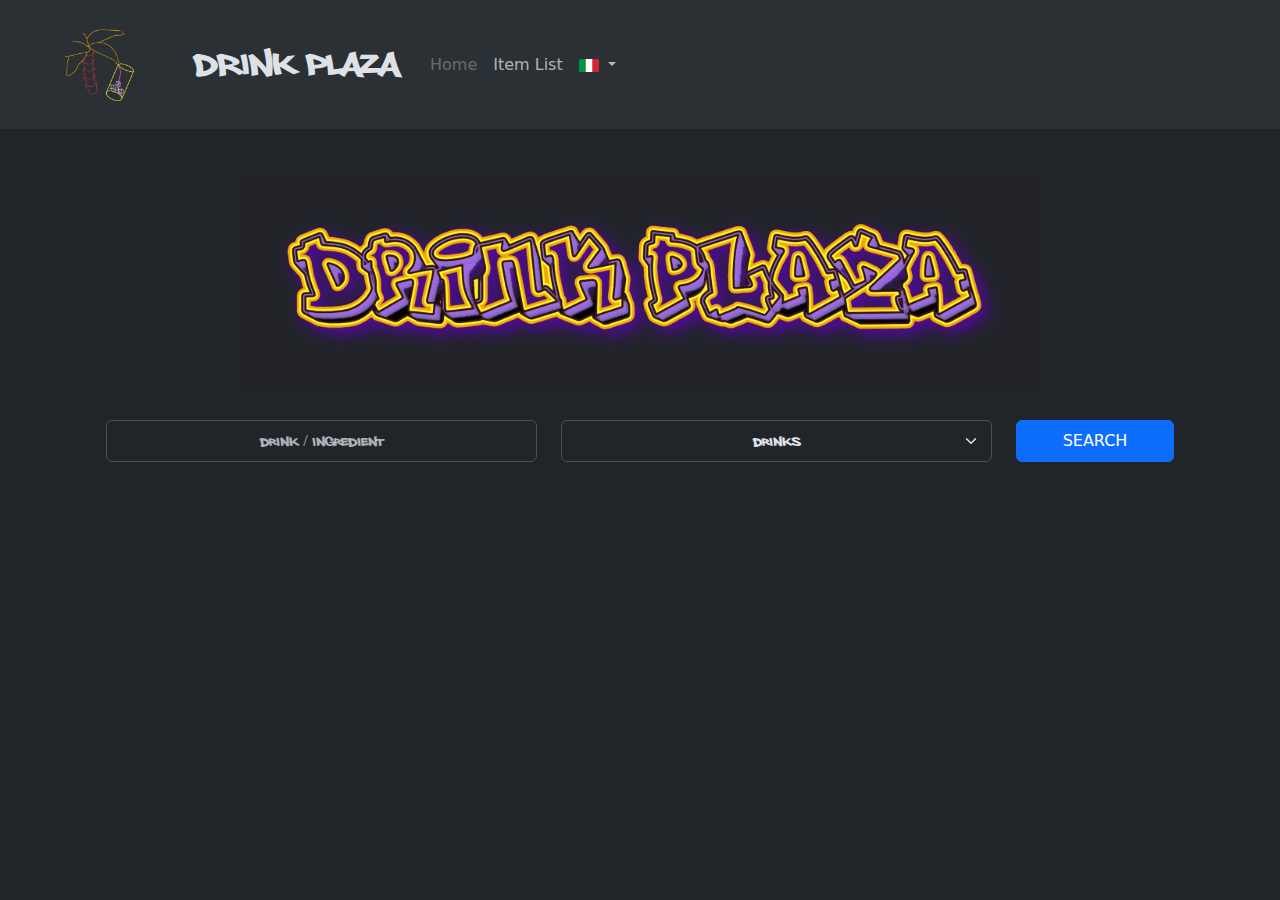
<file: index.html>
<!doctype html>
<html lang="en">

<head>
    <meta chartt="utf-8">
    <meta name="viewport" content="width=device-width, initial-scale=1">
    <link href="https://cdn.jsdelivr.net/npm/bootstrap@5.3.3/dist/css/bootstrap.min.css" rel="stylesheet"
    integrity="sha384-QWTKZyjpPEjISv5WaRU9OFeRpok6YctnYmDr5pNlyT2bRjXh0JMhjY6hW+ALEwIH" crossorigin="anonymous">
    
    <title>Drink Plaza</title>
    <link rel="icon" href="./img/palms.png">
    
    <link rel="stylesheet" href="./css/style.css">

</head>

<body data-bs-theme="dark">
    <nav class="navbar navbar-expand-md bg-body-tertiary p-3">
        <div class="container-fluid">
            <a class="navbar-brand">
                <img src="./img/drinkPlaza.png" class="d-inline-block align-text-top img-fluid">
            </a>

            <button class="navbar-toggler" type="button" data-bs-toggle="collapse" data-bs-target="#navbarNav"
                aria-controls="navbarNav" aria-expanded="false" aria-label="Toggle navigation">
                <span class="navbar-toggler-icon"></span>
            </button>

            <h1 class="me-4 d-none d-md-block">DRINK PLAZA</h1>
            <div class="collapse navbar-collapse" id="navbarNav">
                <ul class="navbar-nav">
                    <li class="nav-item">
                        <a class="nav-link disabled">Home</a>
                    </li>
                    
                    <li class="nav-item">
                        <a class="nav-link" href="#">Item List</a>
                    </li>

                    <!-- add `./pages/list.html`
                    <li class="nav-item dropdown">
                        <a class="nav-link dropdown-toggle" href="#" role="button" data-bs-toggle="dropdown"
                            aria-expanded="false">
                            Item List
                        </a>

                        <ul class="dropdown-menu text-center">
                            <a href="./pages/list.html">List</a><br>
                            <a href="./pages/list.html#categories">Categories</a><br>
                            <a href="./pages/list.html#glasses">Glasses</a><br>
                            <a href="./pages/list.html#ingredients">Ingredients</a><br>
                            <a href="./pages/list.html#alcohol">Alcohol</a><br>
                                
                        </ul>

                    -->
                    </li>

                    <li class="nav-item dropdown">
                        <a class="nav-link dropdown-toggle" href="#" role="button" data-bs-toggle="dropdown"
                            aria-expanded="false">
                            <img src="./img/langs/it.png"
                                style="max-width: 20px; border-radius: 10%;">
                        </a>
                        <ul class="dropdown-menu">
                            <button class="btn btn-dark disabled" value="IT">
                                Italiano
                                <img
                                    src="./img/langs/it.png">
                            </button>

                            <button class="btn btn-dark" value="EN">
                                English
                                <img src="./img/langs/en.png">
                            </button>


                            <button class="btn btn-dark" value="ES">
                                Español
                                <img
                                    src="./img/langs/es.png">
                            </button>


                            <button class="btn btn-dark" value="DE">
                                Deutsche
                                <img
                                    src="./img/langs/de.png">
                            </button>

                            <button class="btn btn-dark" value="FR">
                                Français
                                <img
                                    src="./img/langs/fr.png">
                            </button>
                        </ul>
                    </li>
                </ul>
            </div>
        </div>
    </nav>


    <div class="container text-center mt-5">
        <img src="./img/title.gif" class="img-fluid" style="max-width: 75%;">

        <div class="container row mt-3 mx-auto">

            <div class="col-lg-5 col-sm-6 mt-3">
                <div class="input-group">
                    <input type="text" class="form-control p-2 text-center" placeholder="Drink / Ingredient" id="search">
                </div>
            </div>

            <div class="col-lg-5 col-sm-6 mt-3">
                <select class="form-select p-2 text-center" id="searchType">
                    <option value="s" selected>Drinks</option>
                    <option value="i">Ingredients</option>
                    <option value="filter-i">Filter by Ingredient</option>
                    <option value="random">Random</option>
                    <option value="a">Type (alcoholic / non alcoholic / optional alcohol)</option>
                    <option value="c">Category</option>
                    <option value="g">Glass</option>
                </select>
            </div>

            <div class="col-lg-2 mt-3">
                <div class="d-grid gap-2">
                    <button class="btn btn-primary p-2" id="searchBtn">SEARCH</button>
                </div>
            </div>
        </div>

        <h3 class="text-danger mt-5" id="errLabel"></h3>
        
        <div class="container mt-5" id="main"></div>
    </div>

    <script src="https://cdn.jsdelivr.net/npm/bootstrap@5.3.3/dist/js/bootstrap.bundle.min.js"
        integrity="sha384-YvpcrYf0tY3lHB60NNkmXc5s9fDVZLESaAA55NDzOxhy9GkcIdslK1eN7N6jIeHz"
        crossorigin="anonymous"></script>

    <script src="./js/script.js"></script>
</body>

</html>
</file>
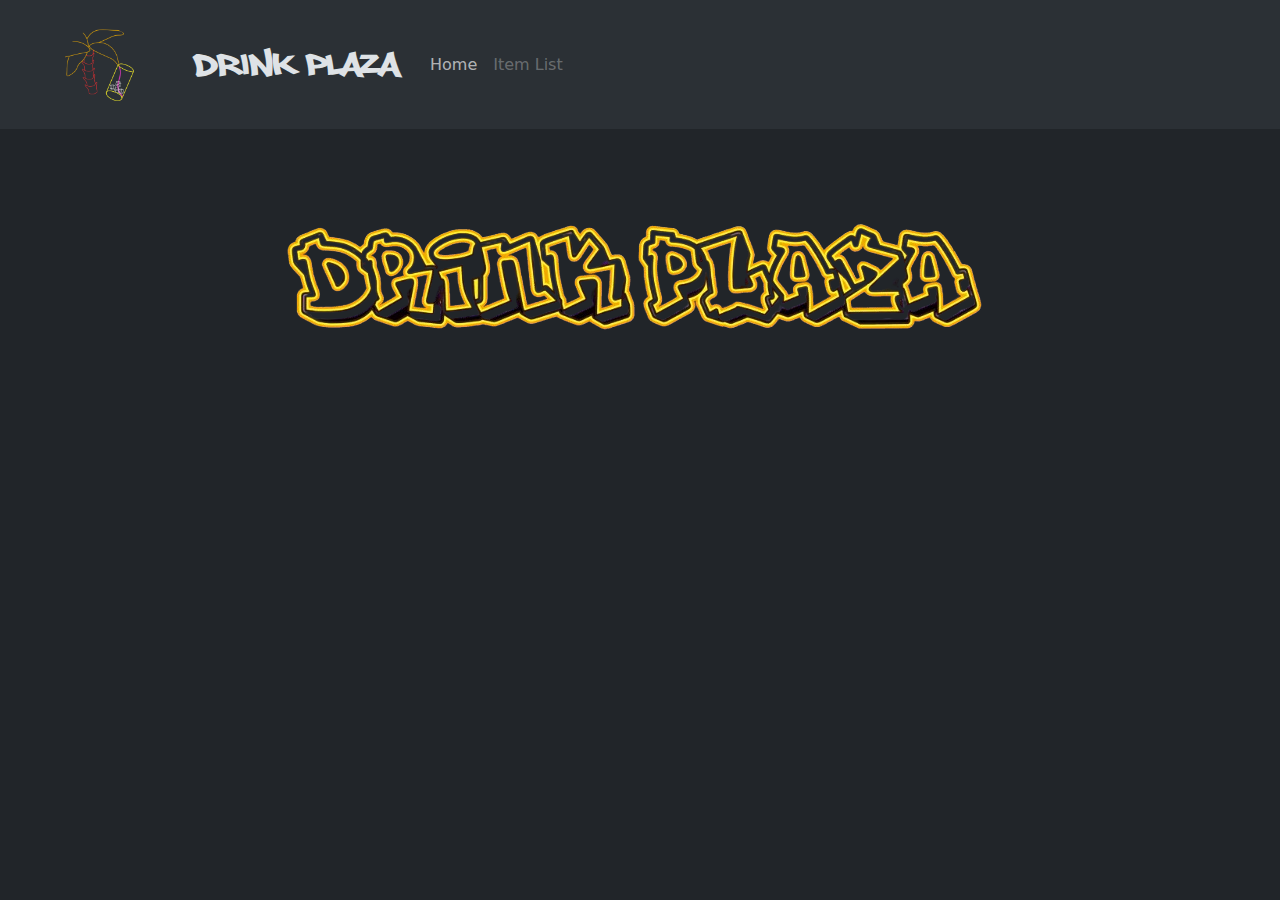
<file: list.html>
<!doctype html>
<html lang="en">

<head>
    <meta chartt="utf-8">
    <meta name="viewport" content="width=device-width, initial-scale=1">
    <link href="https://cdn.jsdelivr.net/npm/bootstrap@5.3.3/dist/css/bootstrap.min.css" rel="stylesheet"
        integrity="sha384-QWTKZyjpPEjISv5WaRU9OFeRpok6YctnYmDr5pNlyT2bRjXh0JMhjY6hW+ALEwIH" crossorigin="anonymous">

    <title>Drink Plaza</title>
    <link rel="icon" href="./img/palms.png">

    <link rel="stylesheet" href="./css/style.css">

</head>

<body data-bs-theme="dark">
    <nav class="navbar navbar-expand-md bg-body-tertiary p-3">
        <div class="container-fluid">
            <a class="navbar-brand">
                <img src="./img/drinkPlaza.png" class="d-inline-block align-text-top img-fluid">
            </a>

            <button class="navbar-toggler" type="button" data-bs-toggle="collapse" data-bs-target="#navbarNav"
                aria-controls="navbarNav" aria-expanded="false" aria-label="Toggle navigation">
                <span class="navbar-toggler-icon"></span>
            </button>

            <h1 class="me-4 d-none d-md-block">DRINK PLAZA</h1>
            <div class="collapse navbar-collapse" id="navbarNav">
                <ul class="navbar-nav">
                    <li class="nav-item">
                        <a class="nav-link" href="./">Home</a>
                    </li>
                    
                    <li class="nav-item">
                        <a class="nav-link disabled">Item List</a>
                    </li>
                </ul>
            </div>
        </div>
    </nav>


    <div class="container text-center mt-5" id="mainDiv">
        <img src="./img/title.png" class="img-fluid title">
    </div>



    <script src="https://cdn.jsdelivr.net/npm/bootstrap@5.3.3/dist/js/bootstrap.bundle.min.js"
        integrity="sha384-YvpcrYf0tY3lHB60NNkmXc5s9fDVZLESaAA55NDzOxhy9GkcIdslK1eN7N6jIeHz"
        crossorigin="anonymous"></script>

    <script src="./js/common.js"></script>
    <script src="./js/list.js"></script>
</body>

</html>
</file>
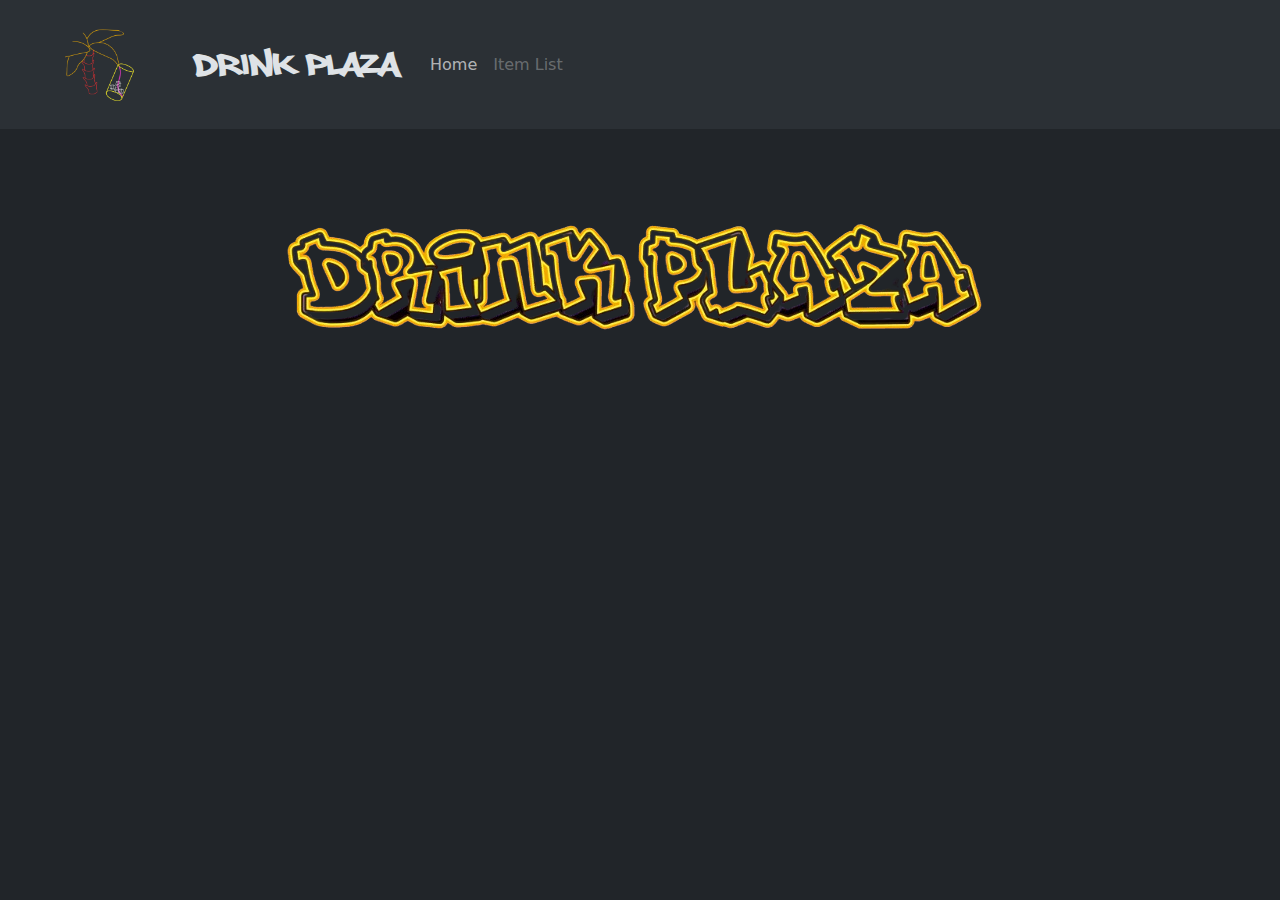
<file: pages/list.html>
<!doctype html>
<html lang="en">

<head>
    <meta chartt="utf-8">
    <meta name="viewport" content="width=device-width, initial-scale=1">
    <link href="https://cdn.jsdelivr.net/npm/bootstrap@5.3.3/dist/css/bootstrap.min.css" rel="stylesheet"
        integrity="sha384-QWTKZyjpPEjISv5WaRU9OFeRpok6YctnYmDr5pNlyT2bRjXh0JMhjY6hW+ALEwIH" crossorigin="anonymous">

    <title>Drink Plaza</title>
    <link rel="icon" href="../img/palms.png">

    <link rel="stylesheet" href="../css/style.css">

</head>

<body data-bs-theme="dark">
    <nav class="navbar navbar-expand-md bg-body-tertiary p-3">
        <div class="container-fluid">
            <a class="navbar-brand">
                <img src="../img/drinkPlaza.png" class="d-inline-block align-text-top img-fluid">
            </a>

            <button class="navbar-toggler" type="button" data-bs-toggle="collapse" data-bs-target="#navbarNav"
                aria-controls="navbarNav" aria-expanded="false" aria-label="Toggle navigation">
                <span class="navbar-toggler-icon"></span>
            </button>

            <h1 class="me-4 d-none d-md-block">DRINK PLAZA</h1>
            <div class="collapse navbar-collapse" id="navbarNav">
                <ul class="navbar-nav">
                    <li class="nav-item">
                        <a class="nav-link" href="../">Home</a>
                    </li>
                    
                    <li class="nav-item">
                        <a class="nav-link disabled">Item List</a>
                    </li>
                </ul>
            </div>
        </div>
    </nav>


    <div class="container text-center mt-5" id="mainDiv">
        <img src="../img/title.png" class="img-fluid title">
    </div>



    <script src="https://cdn.jsdelivr.net/npm/bootstrap@5.3.3/dist/js/bootstrap.bundle.min.js"
        integrity="sha384-YvpcrYf0tY3lHB60NNkmXc5s9fDVZLESaAA55NDzOxhy9GkcIdslK1eN7N6jIeHz"
        crossorigin="anonymous"></script>

    <script src="../js/list.js"></script>
    <script src="../js/common.js"></script>
</body>

</html>
</file>
<file: css/style.css>
/*TEST FONT*/
@font-face {
    font-family: 'PhillySans';
    src: url('./fonts/PhillySans.otf') format('opentype');
    font-weight: normal;
    font-style: normal;
}

.navbar h1, input, .form-select{
    font-family: "PhillySans";
}

/**/



.dropdown-menu img{
    max-width: 15px;
    margin-left: 5px;
    border-radius: 10%;
}

.dropdown-menu button{
    width: 100%;
}


.dropdown-menu a{
    text-decoration: none;

    background: linear-gradient(90deg, hsla(55, 100%, 50%, 1) 0%, hsla(287, 100%, 50%, 1) 100%);
    -webkit-background-clip: text;
    background-clip: text;
    color: transparent;

    font-weight: bold;
}

.card-body button{
    width: 75%;
}

.card-body img{
    border-radius: 10px;
}

.flex{
    display: flex;
}

.ingredients{
    max-width: 75%;
}

.card-prop{
    width: 15rem;
}


/*logo*/
.navbar-brand img{
    max-width: 150px;
}
</file>
